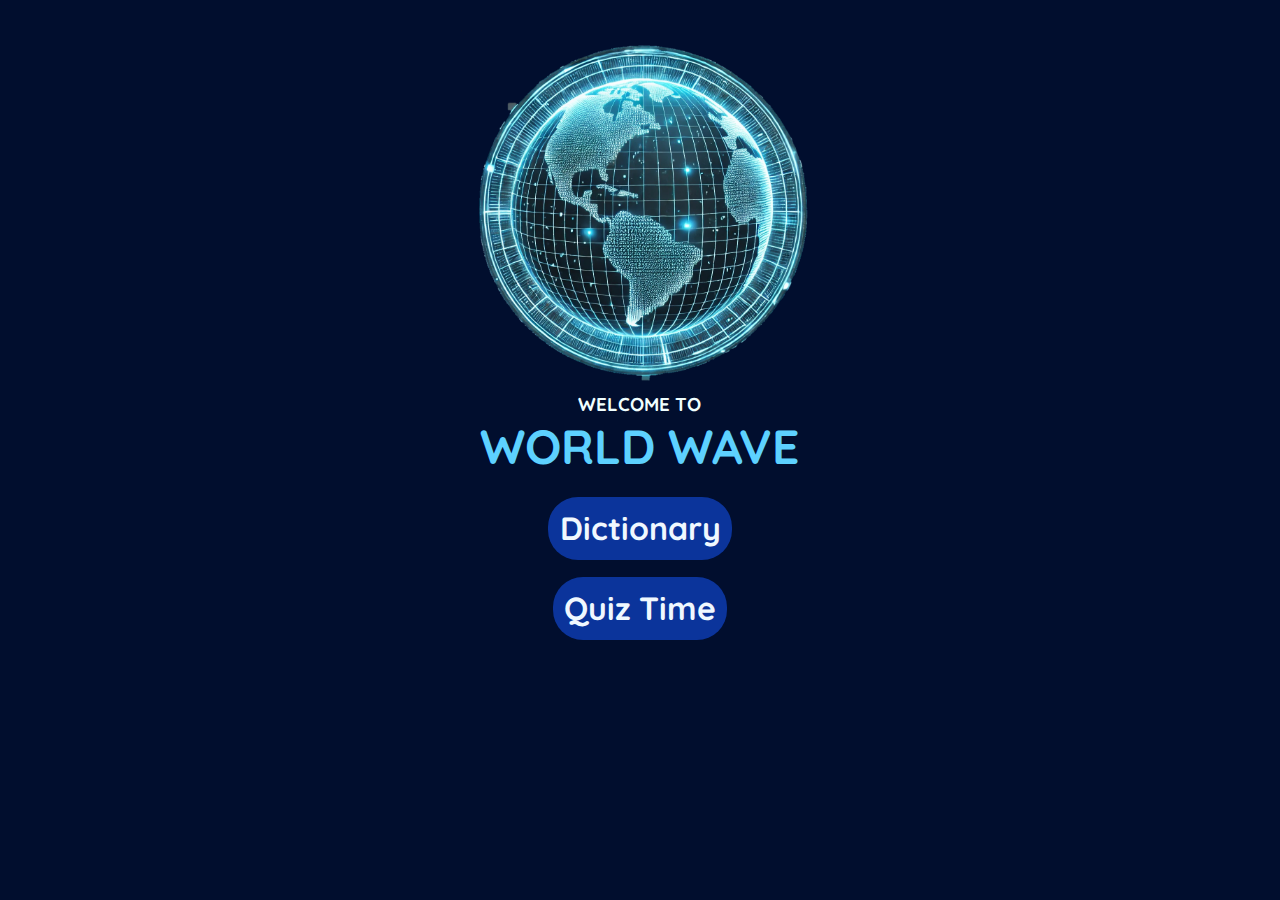
<file: index.html>
<!DOCTYPE html>
<html lang="en">
  <head>
    <meta charset="UTF-8" />
    <meta name="viewport" content="width=device-width, initial-scale=1.0" />
    <title>Worldwave UNSIKA</title>
    <link rel="stylesheet" href="style.css" />
    <link rel="preconnect" href="https://fonts.googleapis.com" />
    <link rel="preconnect" href="https://fonts.gstatic.com" crossorigin />
    <link
      href="https://fonts.googleapis.com/css2?family=Quicksand:wght@300..700&display=swap"
      rel="stylesheet"
    />
  </head>
  <body>
    <div class="image">
      <img src="bumi.png" alt="" />
      <div class="bg"></div>
      <div class="text">
        <h3>WELCOME TO</h3>
        <h1>WORLD WAVE</h1>
      </div>
    </div>
    <div class="tombol">
      <h1><a href="dictionary-web-app/index.html">Dictionary</a></h1>
      <h1>
        <a href="https://project-putri-441918.et.r.appspot.com/">Quiz Time</a>
      </h1>
    </div>
  </body>
</html>
</file>
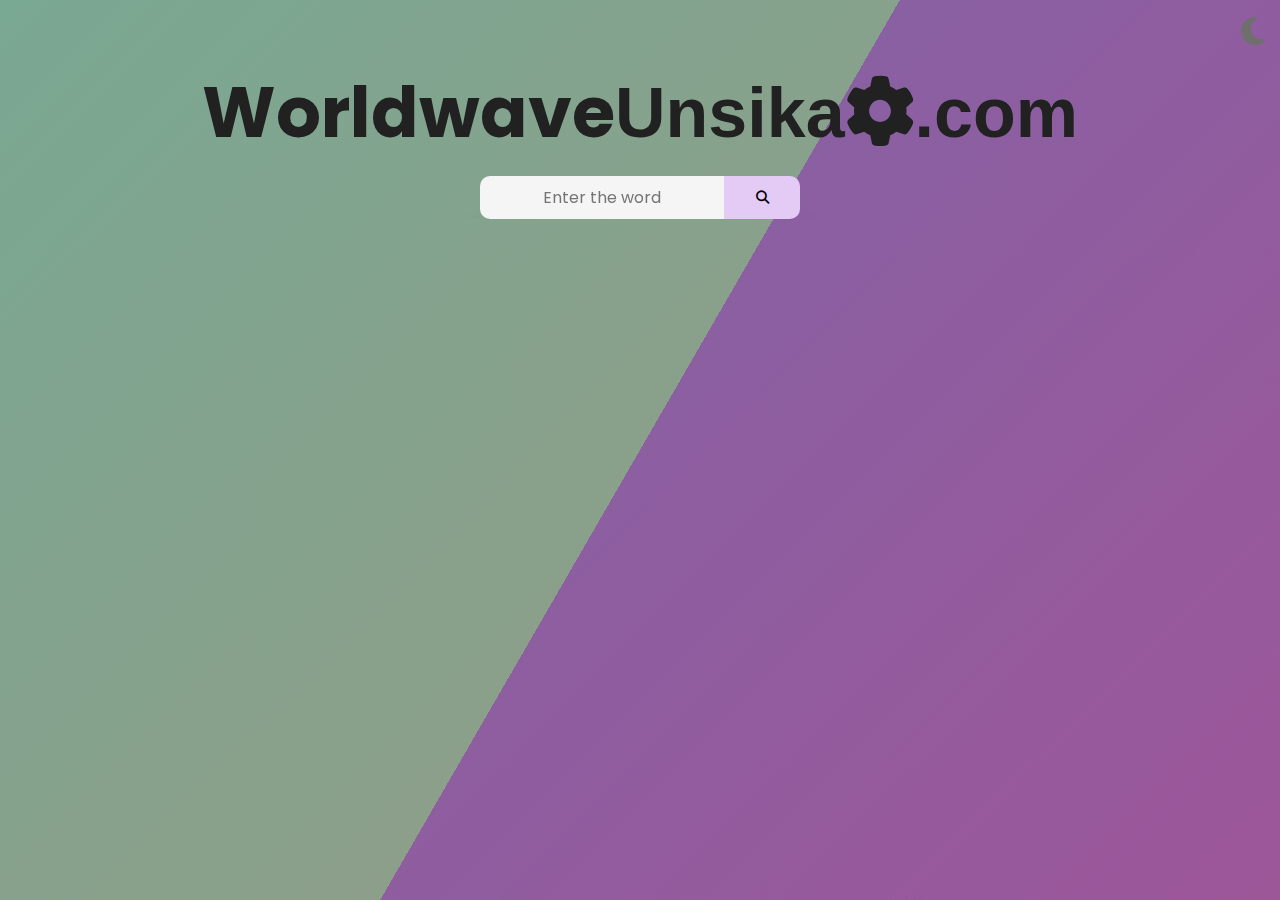
<file: dictionary/index.html>
<!DOCTYPE html>
<html lang="en">
  <head>
    <meta charset="UTF-8" />
    <meta http-equiv="X-UA-Compatible" content="IE=edge" />
    <meta name="viewport" content="width=device-width, initial-scale=1.0" />
    <link rel="stylesheet" href="./styles/style.css" />
    <link
      rel="stylesheet"
      href="https://cdnjs.cloudflare.com/ajax/libs/font-awesome/6.1.1/css/all.min.css"
    />
    <!-- <link rel="stylesheet" href="https://cdn.jsdelivr.net/npm/bootstrap@5.2.0-beta1/dist/css/bootstrap.min.css"> -->
    <title>Dictionary Web App</title>
    <link rel="stylesheet" href="https://cdnjs.cloudflare.com/ajax/libs/font-awesome/4.7.0/css/font-awesome.min.css">

    <link rel="icon" href="./assets/browser_icon.png">

     <!-- Bootstrap Scripts -->
  <script src="https://cdn.jsdelivr.net/npm/bootstrap@5.1.3/dist/js/bootstrap.bundle.min.js" integrity="sha384-ka7Sk0Gln4gmtz2MlQnikT1wXgYsOg+OMhuP+IlRH9sENBO0LRn5q+8nbTov4+1p" crossorigin="anonymous"></script>

  <script src="https://code.jquery.com/jquery-3.2.1.slim.min.js" integrity="sha384-KJ3o2DKtIkvYIK3UENzmM7KCkRr/rE9/Qpg6aAZGJwFDMVNA/GpGFF93hXpG5KkN" crossorigin="anonymous"></script>
  <script src="https://cdnjs.cloudflare.com/ajax/libs/popper.js/1.12.9/umd/popper.min.js" integrity="sha384-ApNbgh9B+Y1QKtv3Rn7W3mgPxhU9K/ScQsAP7hUibX39j7fakFPskvXusvfa0b4Q" crossorigin="anonymous"></script>
  <script src="https://maxcdn.bootstrapcdn.com/bootstrap/4.0.0/js/bootstrap.min.js" integrity="sha384-JZR6Spejh4U02d8jOt6vLEHfe/JQGiRRSQQxSfFWpi1MquVdAyjUar5+76PVCmYl" crossorigin="anonymous"></script>


  </head>

  <body>
    <center>
    <div class="container">
      <div class="header">
        <div class="main-div">
         <div id="btn1"> <i class="fa-solid fa-moon fa-2x" style="color:rgb(111, 111, 110);" id="moon"></i><i class="fa-solid fa-sun fa-2x" style="display: none; color:yellow;" id="sun" ></i></div>
        
          <h1 id="title"><span >Worldwave</span >Unsika<i class="fas fa-cog fa-spin"></i>.com</h1>
          <div class="search-btn">
            <input
              type="text"
              placeholder="Enter the word"
              name=""
              id="word"
              size="40"
  
              onfocus="clearOnFocus(this);"
              style="text-align: center;"
            />
            <button onclick="getmeaning()" id="btn">
              <i class="fa-solid fa-magnifying-glass"></i>
            </button>
          </div>
          <div class="loader"></div>
        </div>
        

            <!-- spellcheck="true"
            onfocus="clearOnFocus(this);"
          /> -->
          <!-- <button onclick="getmeaning()" id="btn">
            <i class="fa-solid fa-magnifying-glass fa-xl"></i>
          </button> -->
        </div>
        <!-- <div class="loader"></div> -->
        <div class="lds-ring"><div></div><div></div><div></div><div></div></div>

      </div>
      <div class="main"></div>
      <!-- <button id="btn1"><i class="fa-solid fa-magnifying-glass"></i></button> -->
    </div>


  <a href="#" class="to-top">
    <i class="fas fa-chevron-up"></i>
  </a>

  </center>
   
  <div class="bg"></div>
  <div class="bg bg2"></div>
  <div class="bg bg3"></div>





  <script src="./src/script.js"></script>
  </body>
</html>
</file>
<file: style.css>
* {
  margin: 0;
  padding: 0;
  box-sizing: border-box;
  font-family: "Quicksand";
}

body {
  background-color: #010e2e;
  display: flex;
  justify-content: center;
  align-items: center;
  flex-direction: column;
  gap: 2rem;
}

.image {
  margin-top: 30px;
  width: 28%;
}

.image img {
  width: 100%;
}
.image .bg {
  width: 100%;
  height: 100%;
  background-color: #010e2e;
}
.image .text {
  text-align: center;
}
.image .text h3 {
  color: azure;
}
.image .text h1 {
  color: rgb(93, 209, 255);
  font-weight: 700;
  font-size: 3rem;
}

.tombol {
  text-align: center;
  display: flex;
  flex-direction: column;
  gap: 2.5rem;
  margin-bottom: 50px;
}

.tombol h1 a {
  text-decoration: none;
  color: aliceblue;
  background-color: #0b349b;
  padding: 0.7rem;
  border-radius: 30px;
  transition: all 0.5s ease;
}

.tombol h1 a:hover {
  background-color: aliceblue;
  color: #0b349b;
  box-shadow: white 0px 2px 8px 0px;
}

.tombol h1 a:active {
  scale: 0.8;
}

@media screen and (max-width: 1030px) {
  .image .text h1 {
    font-size: 2rem;
  }
  .tombol h1 a {
    font-size: 1.7rem;
  }
}
@media screen and (max-width: 758px) {
  .image {
    width: 40%;
  }
  .image .text h1 {
    font-size: 1.9rem;
  }
  .tombol {
    gap: 2rem;
  }
  .tombol h1 a {
    font-size: 1.5rem;
  }
}
@media screen and (max-width: 500px) {
  .image {
    width: 70%;
  }
  .image .text h1 {
    font-size: 1.9rem;
  }
  .tombol {
    gap: 2rem;
  }
  .tombol h1 a {
    font-size: 1.5rem;
  }
}
@media screen and (max-width: 375px) {
  .image {
    width: 100%;
    margin: 10px;
  }
  .image .text h1 {
    font-size: 1.5rem;
  }
  .image .text h3 {
    font-size: 1rem;
  }
  .tombol {
    gap: 2rem;
  }
  .tombol h1 a {
    font-size: 1.5rem;
  }
}
</file>
<file: dictionary/styles/style.css>
@import url("https://fonts.googleapis.com/css2?family=Open+Sans&display=swap");
@import url("https://fonts.googleapis.com/css2?family=Poppins:wght@400;500;600;700&display=swap");

* {
  margin: 0;
  padding: 0;
  /* font-family: "Open Sans", sans-serif; */
  font-family: "Poppins", sans-serif;
  box-sizing: border-box;
}
:root{
  --primary-color: #edf2fc;
  --secondary-color: #212121;
  --tertiary-color:rgb(187, 74, 29);
  --bt-color:#e3cbf5;
  --bt-hov: rgb(248, 160, 248);
  --bg-color:linear-gradient(-45deg, #ff0080, #0080ff);
  --bg-img: linear-gradient(-60deg, #ff4e50 50%, #f9d423 50%);
}
.dark-theme{
 
  --primary-color: #212121;
  --secondary-color: #edf2fc;
  --tertiary-color:rgb(107, 193, 214);
  --bt-color:#3cb163;
  --bt-hov: rgb(44, 103, 34);
  --bg-color:linear-gradient(-45deg, #1f1f23, #104c87);
  --bg-img: linear-gradient(-60deg, #636369 50%, #160a93 50%);
 
  
}
/* #sun{
  position:fixed;

 
 

}
#moon{
  position:fixed;
 

 
 
} */
#btn1 {
  position:absolute;
  top: 15px;
  right: 15px;
  
}




.dark-theme #sun{
  display: block !important;
}
.dark-theme #moon{
  display: none;
}
.light-theme #sun{
  display: none ;
}
.light-theme #moon{
  display: block ;
}

/* .main-div{
  
    padding: 100px 60px;
    
    /* From https://css.glass */
/* background: rgba(137, 139, 128, 0.27);
  border-radius: 16px;
  box-shadow: 0 4px 30px rgba(0, 0, 0, 0.1);
  margin-right: 15px;
  backdrop-filter: blur(6px);
  -webkit-backdrop-filter: blur(5.4px); */
/* box-shadow: 2px 2px 2px rgb(27, 27, 27); */
/* } */

.container {
  display: flex;
  flex-direction: column;
  gap: 2em;
  justify-content: center;
  align-items: left;
  padding-top: 60px;
  /* padding-left: 60px; */
  width: 100vw;
  max-width: 100vw;
  overflow: hidden;
}

.search-btn {
  display: flex;
  flex-direction: row;
  /* justify-content: center; */
  align-items: center;
  /* gap: 1em; */
  margin-top: 10px;
  height: 2.7em;
  width: 20em;
  transition: ease-in;
  box-shadow: rgba(0, 0, 0, 0.3) 0px 60px 40px -7px;
}

#word {
  border: none;
  border-radius: 10px 0px 0px 10px;
}

.search-btn button {
  /* padding: 18px 18px; */
  background-color:var(--bt-color);
  color: #cbebf5;
  border: none;
  border-radius: 0px 11px 11px 0px;
  /* font-weight: bolder; */
  cursor: pointer;
  /* border-left: none; */
  height: 100%;
  width: 25%;
}

.search-btn button:hover {
  border: none;
  background-color:var(--bt-hov);
  color: var(--primary-color);
  border-radius: 10px;
  transition: transform 0.5s ease-in-out;
}
#btn {
  color: black;
  border: none;
  /*margin-left: 20px;*/
  border-radius: 0px 10px 10px 0px;
}

#btn :hover {
  transform: scale(1.2);
  transition: transform 0.1s ease-in-out;
  box-shadow: none;
}
.antonyms {
  margin-top: 1vh;
  margin-bottom: 1vh;
}

.interjection {
  text-transform: capitalize;
}

.antonyms h5 {
  color: var(--tertiary-color);
}
.synonyms {
  margin-top: 1vh;
  margin-bottom: 3vh;
}

.synonyms h4 {
  color:var(--tertiary-color);
}
.Urls {
  color: #00fe7e;
}
.search-btn input {
  padding: 15px 15px;
  border-radius: 10px 0px 0px 10px;
  border: 0;
  width: 80%;
  height: 100%;
  font-size: 1rem;
  background-color: whitesmoke;
}
.search-btn  input:hover {
  border: none;
  background-color:white;
  border-radius: 10px;
  transition: transform 0.5s ease-in-out;
}

.search-btn input:focus {
  outline: none;
}
.main #word {
  text-align: center;
  font-size: 50px;
}
.header h1 {
  font-family: Impact, Haettenschweiler, "Arial Narrow Bold", sans-serif;
  font-size: 70px;
  color: #000000;
  /* text-shadow: 3px 4px 7px rgba(21, 81, 3, 0.69); */
}
.result h3 {
  font-family: "Lucida Sans", "Lucida Sans Regular", "Lucida Grande",
    "Lucida Sans Unicode", Geneva, Verdana, sans-serif;
  font-size: 1.3rem;
  color: #0cd16f;
  font-weight: 600;
  text-shadow: 0px 0px 0px rgba(21, 81, 3, 0.69);
}
.main {
  background-color: var(--secondary-color);
  opacity: 0.7;
  width: 70%;
  display: inline-flex;
  flex-direction: row;
  align-items: flex-start;
  gap: 0.5em;
  margin-top: 20px;

  padding-right: 40px;
  /* margin-left: 100px; */

  font-size: 70px;
  color: #0cd16f;
  text-shadow: 1px 1px 2px rgba(21, 81, 3, 0.69);
}

.main li {
  list-style: none;
}
.header {
  display: flex;
  flex-direction: column;
  justify-content: center;
  align-items: center;
  gap: 2em;
}
.result {
  display: flex;
  flex-direction: column;
  gap: 2em;
  justify-content: center;
  max-width: 90%;
  margin: 0px;
}
.word-wrapper {
  display: flex;
  justify-content: flex-start;
  align-items: center;
}
.word-meaning {
  font-family: Cambria, Cochin, Georgia, Times, "Times New Roman", serif;
  font-family: "Poppins", sans-serif;
  font-size: 20px;
  max-width: 100%;
  display: flex;
  flex-direction: column;
  gap: 0.3em;
  padding: 10px 15px;
  border-radius: 5px;
}
#title {
  color:var(--secondary-color);
}


.word-meaning h1 {
  font-style: italic;
  font-weight: 500;
  font-size: 2.5rem;
  color:var(--tertiary-color);
  margin-right: 0.7em;
  /* margin: auto; */
}
.definition {
  font-size: 1rem;
  color: var(--primary-color);
}
.definition ul {
  list-style: none;
}

.definition ol li {
  margin-top: 1vh;
  margin-bottom: 1vh;
}
.definition h4 {
  color:var(--tertiary-color);
}
.example {
  font-size: 1rem;
  color: var(--primary-color);
}
.example ul {
  list-style: none;
}

.example ol li {
  margin-top: 1vh;
  margin-bottom: 1vh;
}
.example h4 {
  color:var(--tertiary-color);
}

.word-example-audio {
  /* font-family: Cambria, Cochin, Georgia, Times, "Times New Roman", serif; */
  font-family: "Poppins", sans-serif;
  width: 100%;
  display: flex;
  flex-direction: column;
  gap: 1em;
  /* align-items: center; */
  padding: 10px 15px;
  font-size: 20px;

  color: #0cd16f;
}

.word-example-audio img {
  color: rgb(0, 0, 0);
  width: 5%;
}
.audio {
  display: flex;
  align-items: center;
  flex-direction: column;
  gap: 1em;
  
}
/* #btn1 {
  display: flex;
} */
#invalidWord {
  color: white;
  font-size: 1.5rem;
  font-weight: bold;
  width: 100%;
}

html {
  width: 100%;
  height: 100%;
  scroll-behavior: smooth;
  overflow-x: hidden;
}

body {
  /* background: linear-gradient(-45deg, #ee7752, #e73c7e, #23a6d5, #23d5ab); */
  overflow-x: hidden;
  background: var(--bg-color);
  background-size: 400% 400%;
  animation: gradient 15s ease infinite;
}

@keyframes gradient {
  0% {
    background-position: 0% 50%;
  }
  50% {
    background-position: 100% 50%;
  }
  100% {
    background-position: 0% 50%;
  }
}
.lds-ring {
  display: none;
  margin: auto;
  width: 80px;
  height: 80px;
}
.lds-ring div {
  box-sizing: border-box;
  display: block;
  position: absolute;
  width: 64px;
  height: 64px;
  margin: 8px;
  border: 8px solid #5f4a5b;
  border-radius: 50%;
  animation: lds-ring 1.2s cubic-bezier(0.5, 0, 0.5, 1) infinite;
  border-color: #5f4a5b transparent transparent transparent;
}
.lds-ring div:nth-child(1) {
  animation-delay: -0.45s;
}
.lds-ring div:nth-child(2) {
  animation-delay: -0.3s;
}
.lds-ring div:nth-child(3) {
  animation-delay: -0.15s;
}
@keyframes lds-ring {
  0% {
    transform: rotate(0deg);
  }
  100% {
    transform: rotate(360deg);
  }
}
#sound {
  cursor: pointer;
  width: 50px;
  height: 50px;
}

@media only screen and (max-width: 712px) {
  .container {
    align-items: center;
    padding: 1.5rem;
    overflow: hidden;
  }
  .header h1 {
    padding: 0.7rem 1rem;
  }
  .main {
    width: 100%;
    margin: 0;
    padding: 1rem;
  }

  .definition {
    margin-left: 0;
    text-align: left;
  }
  .definition h4 {
    font-size: 1.8rem;
    text-transform: capitalize;
  }

  .example h4 {
    font-size: 1.3rem;
  }
  .main #invalidWord {
    font-size: 1.2rem;
  }
  .header h1 {
    font-size: 60px;
    text-align: center;
  }
  .search-btn {
    margin-left: 100px;
  }
}
@media only screen and (max-width: 600px) {
  .header h1 {
    font-size: 50px;
  }
  .search-btn {
    width: 90%;
    display: flex;
    flex-direction: row;
    justify-content: center;
    align-items: center;
    margin-top: 10px;
    margin: auto;
    margin-left: 20px;
  }
  .search-btn button {
    padding: 13px 20px;
    border-radius: 0px 16px 16px 0px;
  }
  .search-btn input {
    padding: 10px 15px;
    border-radius: 16px 0px 0px 16px;
    width: 60%;
    font-size: 18px;
  }
  .main #word {
    font-size: 50px;
    margin-bottom: 20px;
  }

  .result {
    flex-direction: column;
  }
  .word-meaning {
    flex-direction: column;
    align-items: center;
    text-align: center;
  }

  .word-example-audio {
    margin-top: 10px;
    flex-direction: column;
    align-items: center;
  }
}
@media only screen and (max-width: 400px) {
  .header h1 {
    font-size: 40px;
    text-align: center;
  }
  .search-btn {
    width: 95%;
    display: flex;
    flex-direction: row;
    justify-content: center;
    align-items: center;
    margin-top: 10px;
    margin: auto;
  }
  .search-btn button {
    padding: 13px 20px;
    border-radius: 0px 12px 12px 0px;
  }
  .search-btn input {
    padding: 10px 15px;
    border-radius: 12px 0px 0px 12px;
    width: 70%;
    font-size: 18px;
  }

  .main #word {
    font-size: 40px;
  }
}

@media only screen and (max-width: 330px) {
  .header h1 {
    font-size: 30px;
    text-align: center;
  }
}

@media only screen and (max-width: 185px) {
  .header h1 {
    font-size: 15px;
    text-align: center;
  }
  .main #word {
    font-size: 20px;
  }
}
.to-top {
  background: white;
  position: fixed;
  bottom: 16px;
  right: 32px;
  width: 50px;
  height: 50px;
  border-radius: 50%;
  display: flex;
  align-items: center;
  justify-content: center;
  font-size: 32px;
  color: #1f1f1f;
  text-decoration: none;
  opacity: 0;
  pointer-events: none;
  transition: all 0.4s;
}

.to-top.active {
  bottom: 32px;
  pointer-events: auto;
  opacity: 1;
}

.footer {
  margin-top: 60px;
  text-align: center;
  background-position: 0vw;
  background-color: transparent;
  color:var(--secondary-color)
}

.fa {
  padding: 10px;
  font-size: 30px;
  width: 50px;
  text-align: center;
  text-decoration: none;
}

.fa:hover {
  opacity: 0.7;
  border-radius: 5px;
  outline: 2px solid whitesmoke;
  outline-offset: 1px;
  transition: 0.25s ease-in-out;
}

.fa-facebook {
  background: #3b5998;
  color: white;
}

.fa-twitter {
  background: #55acee;
  color: white;
}

.fa-youtube {
  background: #bb0000;
  color: white;
}

.fa-instagram {
  background: #e41d8e;
  color: white;
}

.bg {
  animation: slide 3s ease-in-out infinite alternate;
  background-image: var(--bg-img);
  bottom: 0;
  left: -50%;
  opacity: 0.2;
  position: fixed;
  right: -50%;
  top: 0;
  z-index: -1;
}

.bg2 {
  animation-direction: alternate-reverse;
  animation-duration: 4s;
}

.bg3 {
  animation-duration: 5s;
}

.content {
  background-color: rgba(255, 255, 255, 0.98);
  border-radius: 0.25em;
  box-shadow: 0 0 0.25em rgba(0, 0, 0, 0.25);
  box-sizing: border-box;
  left: 50%;
  padding: 10vmin;
  position: fixed;
  text-align: center;
  top: 50%;
  transform: translate(-50%, -50%);
}

@keyframes slide {
  0% {
    transform: translateX(-25%);
  }
  100% {
    transform: translateX(25%);
  }
}

.word-title {
  font-family: "Times New Roman", Times, serif;
  font-size: 1rem;
  text-align: left;
}

.example {
  text-align: left;
}

/* width */
::-webkit-scrollbar {
  width: 12px;
}

/* Track */
::-webkit-scrollbar-track {
  background: rgba(255, 255, 255, 0.044)smoke;
}

/* Handle */
::-webkit-scrollbar-thumb {
  background: linear-gradient(rgb(222, 105, 15), rgb(227, 205, 168), rgb(230, 97, 8));
  border: 1px solid rgb(104, 6, 66);
}

/* Handle on hover */
::-webkit-scrollbar-thumb:hover {
  background: linear-gradient(rgb(132, 62, 8), rgb(187, 162, 121), rgb(120, 51, 6));
  border: 1px solid rgb(104, 6, 66);
}
</file>
